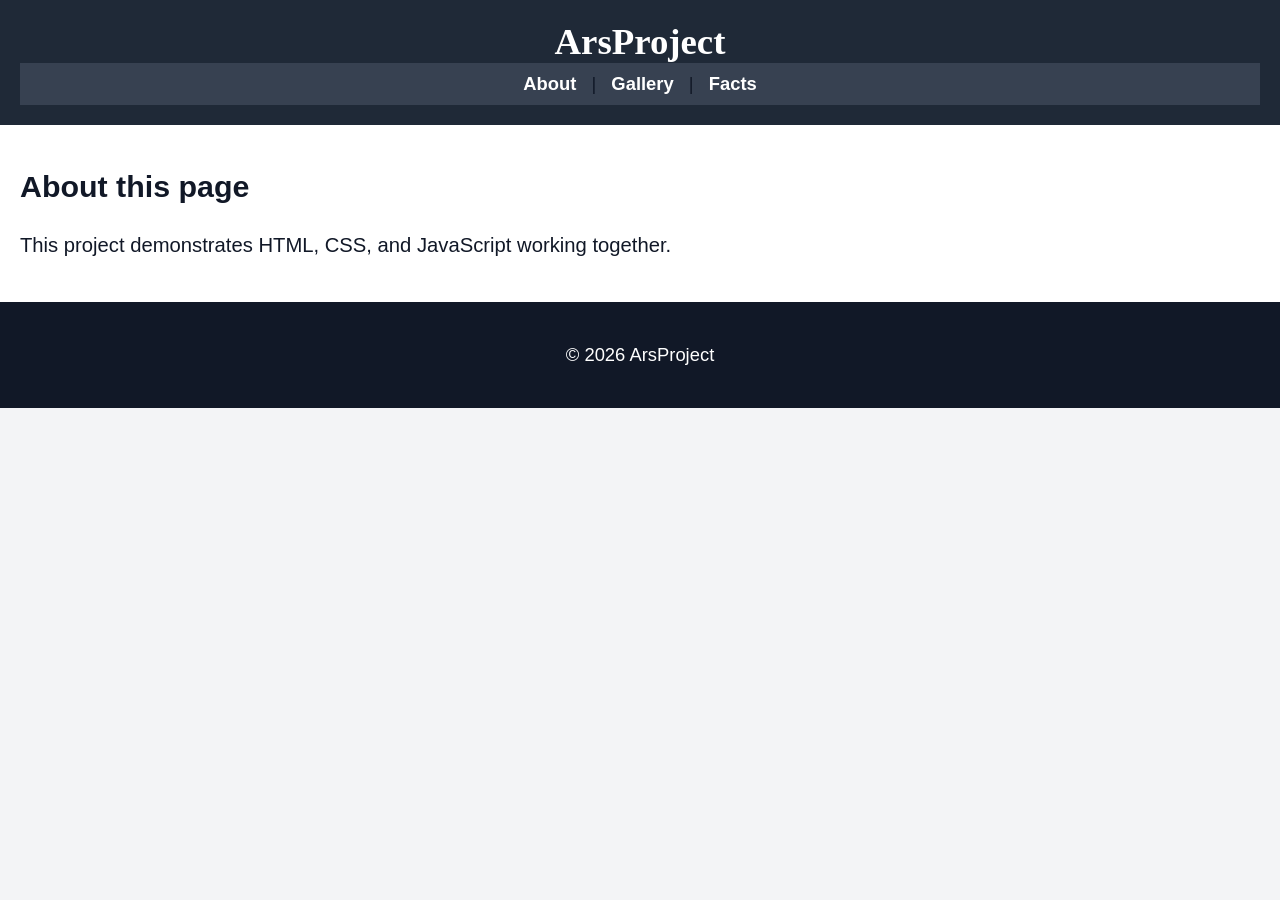
<file: index.html>
<!DOCTYPE html>
<html lang="en">
<head>
  <meta charset="UTF-8" />
  <meta name="viewport" content="width=device-width, initial-scale=1.0" />
  <title>ArsProject</title>
  <link rel="stylesheet" href="css/style.css">
</head>

<body>
  <header>
    <h1>ArsProject</h1>
    <nav>
      <a href="index.html">About</a> |
      <a href="gallery.html">Gallery</a> |
      <a href="facts.html">Facts</a>
    </nav>
  </header>

  <main>
    <section>
      <h2>About this page</h2>
      <p>
        This project demonstrates HTML, CSS, and JavaScript working together.
      </p>
    </section>
  </main>

  <footer>
    <p>&copy; 2026 ArsProject</p>
  </footer>
</body>
</html>
</file>
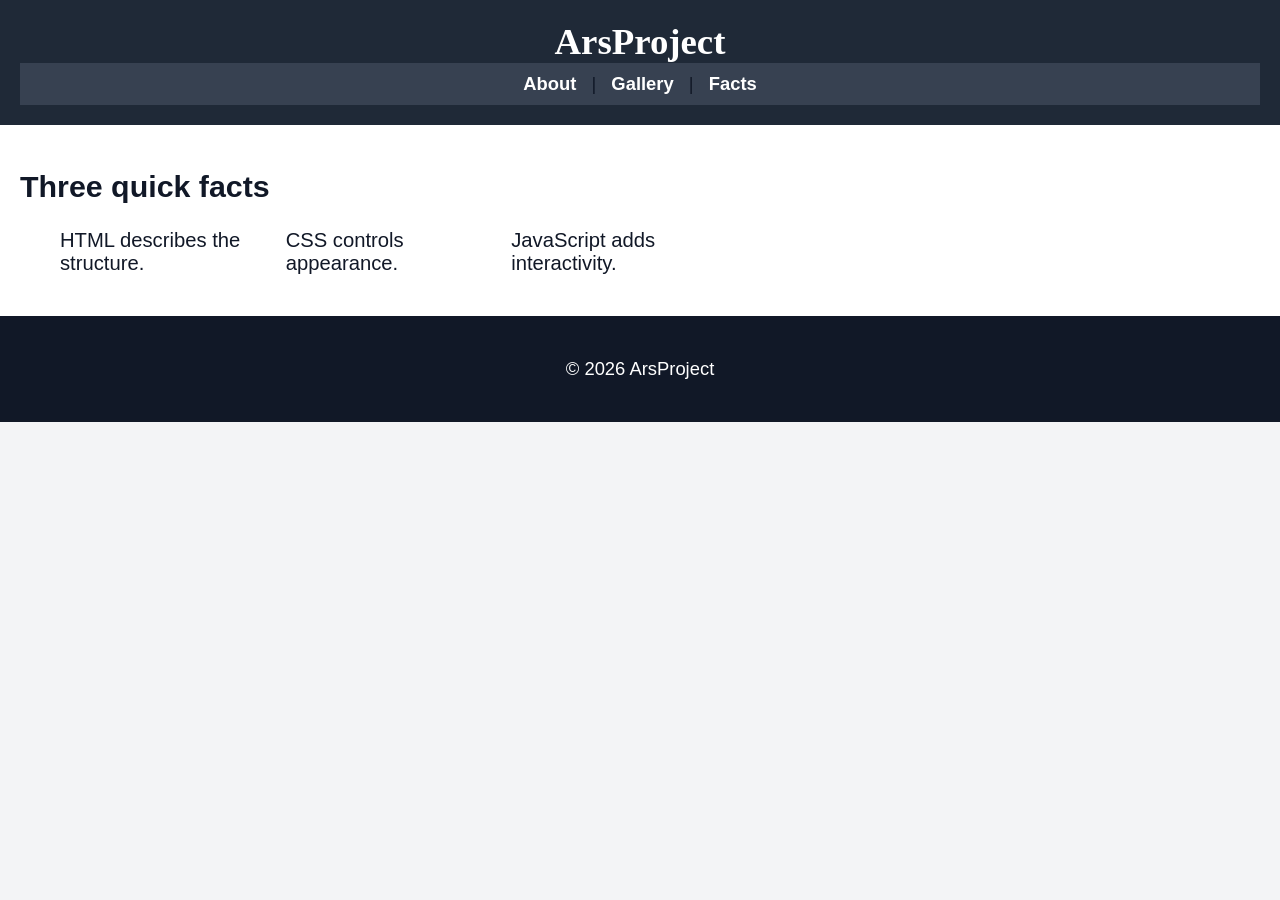
<file: facts.html>
<!DOCTYPE html>
<html lang="en">
<head>
  <meta charset="UTF-8" />
  <meta name="viewport" content="width=device-width, initial-scale=1.0" />
  <title>Facts | ArsProject</title>
  <link rel="stylesheet" href="css/style.css">
</head>

<body>
  <header>
    <h1>ArsProject</h1>
    <nav>
      <a href="index.html">About</a> |
      <a href="gallery.html">Gallery</a> |
      <a href="facts.html">Facts</a>
    </nav>
  </header>

  <main>
    <section>
      <h2>Three quick facts</h2>
      <ul>
        <li>HTML describes the structure.</li>
        <li>CSS controls appearance.</li>
        <li>JavaScript adds interactivity.</li>
      </ul>
    </section>
  </main>

  <footer>
    <p>&copy; 2026 ArsProject</p>
  </footer>
</body>
</html>
</file>
<file: css/style.css>
/* ===== BODY ===== */
body {
  font-family: Arial, Helvetica, sans-serif;
  font-size: 115%;
  margin: 0;
  background-color: #f3f4f6;
  color: #111827;
}

/* ===== HEADER ===== */
header {
  background-color: #1f2937;
  padding: 20px;
}

/* ===== NAVIGATION ===== */
nav {
  background-color: #374151;
  padding: 10px;
  text-align: center;
}

nav a {
  color: #ffffff;
  font-weight: bold;
  text-decoration: none;
  margin: 0 10px;
}

nav a:visited {
  color: #ffffff;
}

nav a:hover {
  color: #60a5fa;
}

/* ===== MAIN ===== */
main {
  background-color: #ffffff;
  font-size: 110%;
  padding: 20px;
}

/* ===== FOOTER ===== */
footer {
  background-color: #111827;
  color: #ffffff;
  text-align: center;
  padding: 20px;
}

/* ===== LIST ITEMS ===== */
li {
  display: inline-block;
  width: 220px;
}

/* ===== HEADINGS ===== */
h1 {
  text-align: center;
  font-family: Georgia, "Times New Roman", serif;
  color: #ffffff;
  margin: 0;
}

h2 {
  color: #111827;
}

/* ===== PARAGRAPHS ===== */
p {
  line-height: 1.6;
}

#image {
  height: 350px;
  border: 2px solid #374151;
  margin: 20px 0;
  display: flex;
  align-items: center;
  justify-content: center;
  background-size: cover;
  background-position: center;
  background-repeat: no-repeat;
  font-weight: bold;
}

.thumbs img {
  width: 200px;
  margin: 10px;
  cursor: pointer;
}
</file>
